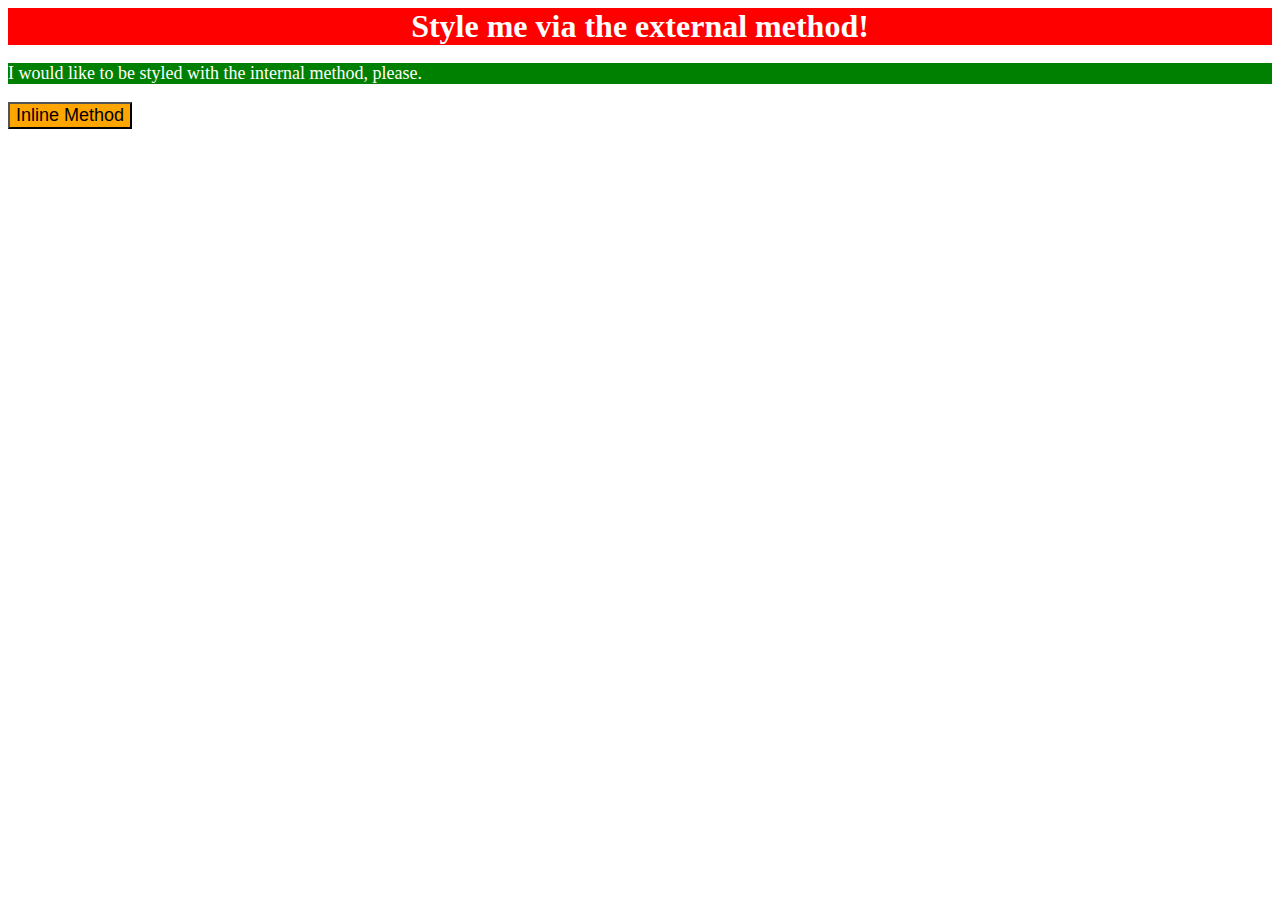
<file: foundations/01-css-methods/index.html>
<!DOCTYPE html>
<html lang="en">
  <head>
    <meta charset="UTF-8">
    <meta http-equiv="X-UA-Compatible" content="IE=edge">
    <meta name="viewport" content="width=device-width, initial-scale=1.0">
    <title>Methods for Adding CSS</title>
    <link rel="stylesheet" href="styles.css">

    <style>
      p {
        background-color:green;
        color:white;
        font-size: 18px;
      }
    </style>
  </head>
  <body>
    <div>Style me via the external method!</div>
    <p>I would like to be styled with the internal method, please.</p>
    <button style="background-color: orange; font-size: 18px;">Inline Method</button>
  </body>
</html>
</file>
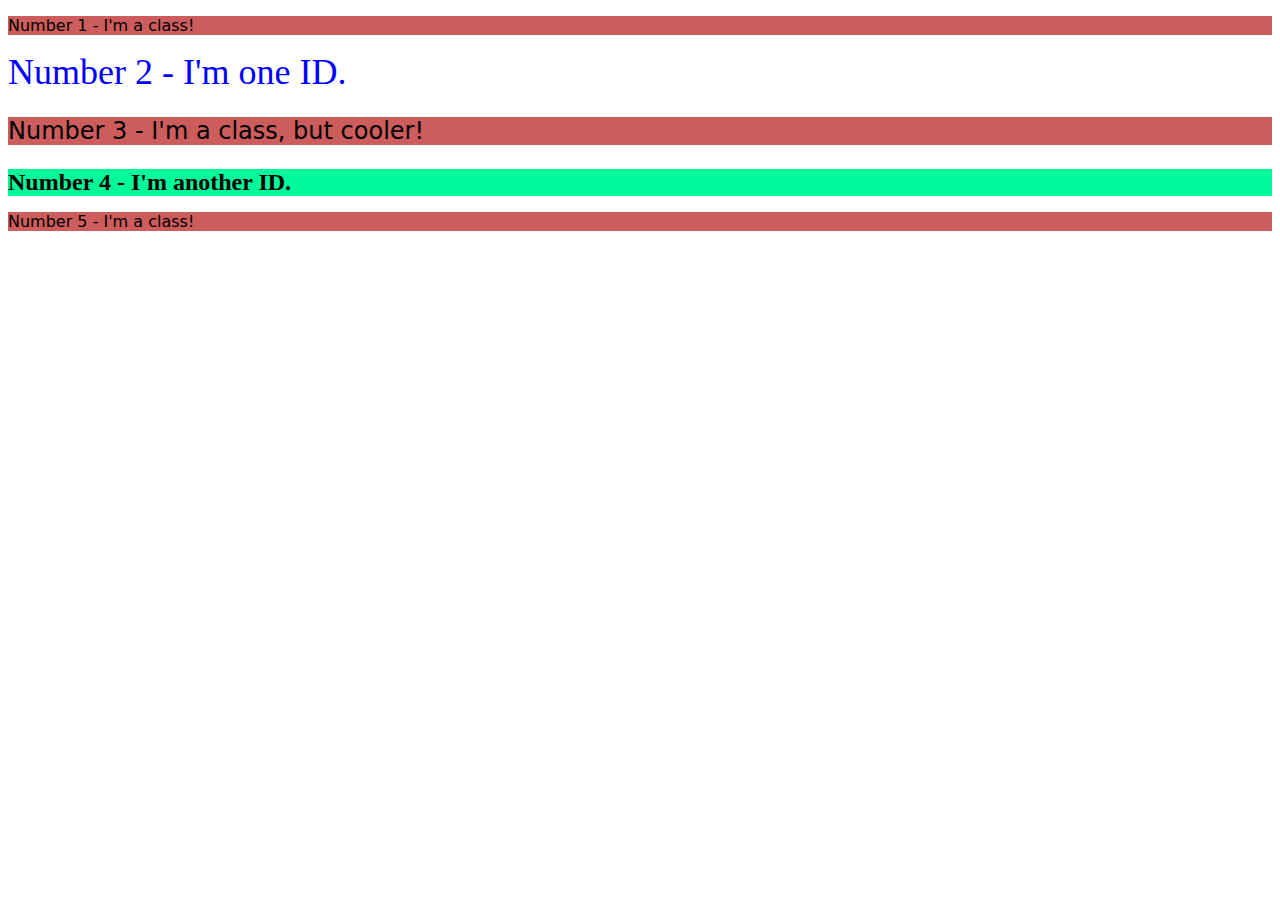
<file: foundations/02-class-id-selectors/index.html>
<!DOCTYPE html>
<html lang="en">
  <head>
    <meta charset="UTF-8">
    <meta http-equiv="X-UA-Compatible" content="IE=edge">
    <meta name="viewport" content="width=device-width, initial-scale=1.0">
    <title>Class and ID Selectors</title>
    <link rel="stylesheet" href="style.css">
  </head>
  <body>
    <p class="odd">Number 1 - I'm a class!</p>
    <div id="two">Number 2 - I'm one ID.</div>
    <p class="odd adjust-font-size">Number 3 - I'm a class, but cooler!</p>
    <div id="four" class="adjust-font-size">Number 4 - I'm another ID.</div>
    <p class="odd">Number 5 - I'm a class!</p>
  </body>
</html>
</file>
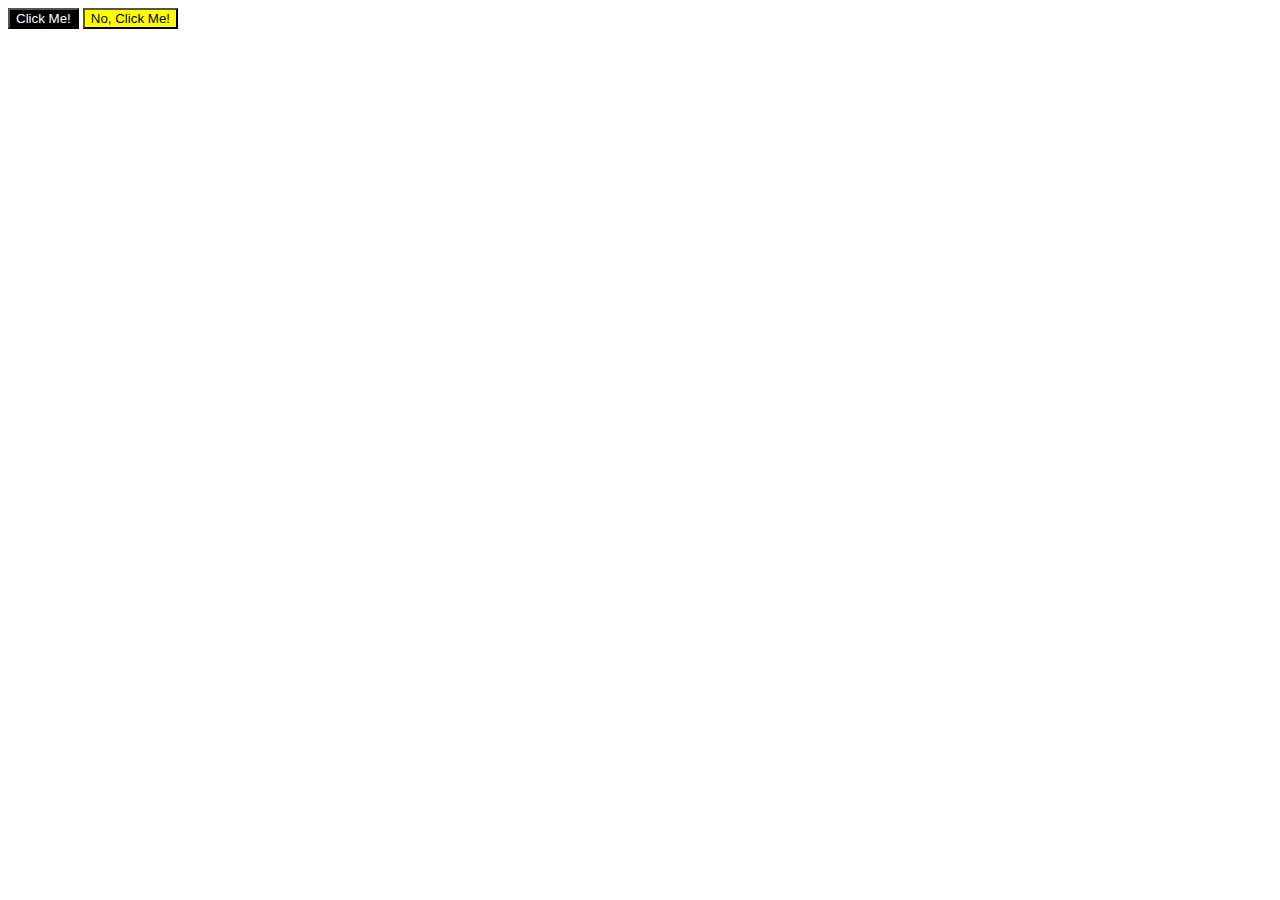
<file: foundations/03-grouping-selectors/index.html>
<!DOCTYPE html>
<html lang="en">
  <head>
    <meta charset="UTF-8">
    <meta http-equiv="X-UA-Compatible" content="IE=edge">
    <meta name="viewport" content="width=device-width, initial-scale=1.0">
    <title>Grouping Selectors</title>
    <link rel="stylesheet" href="style.css">
  </head>
  <body>
    <button style="background-color:black; color:white;" >Click Me!</button>
    <button style="background-color: yellow; color:black">No, Click Me!</button>
  </body>
</html>
</file>
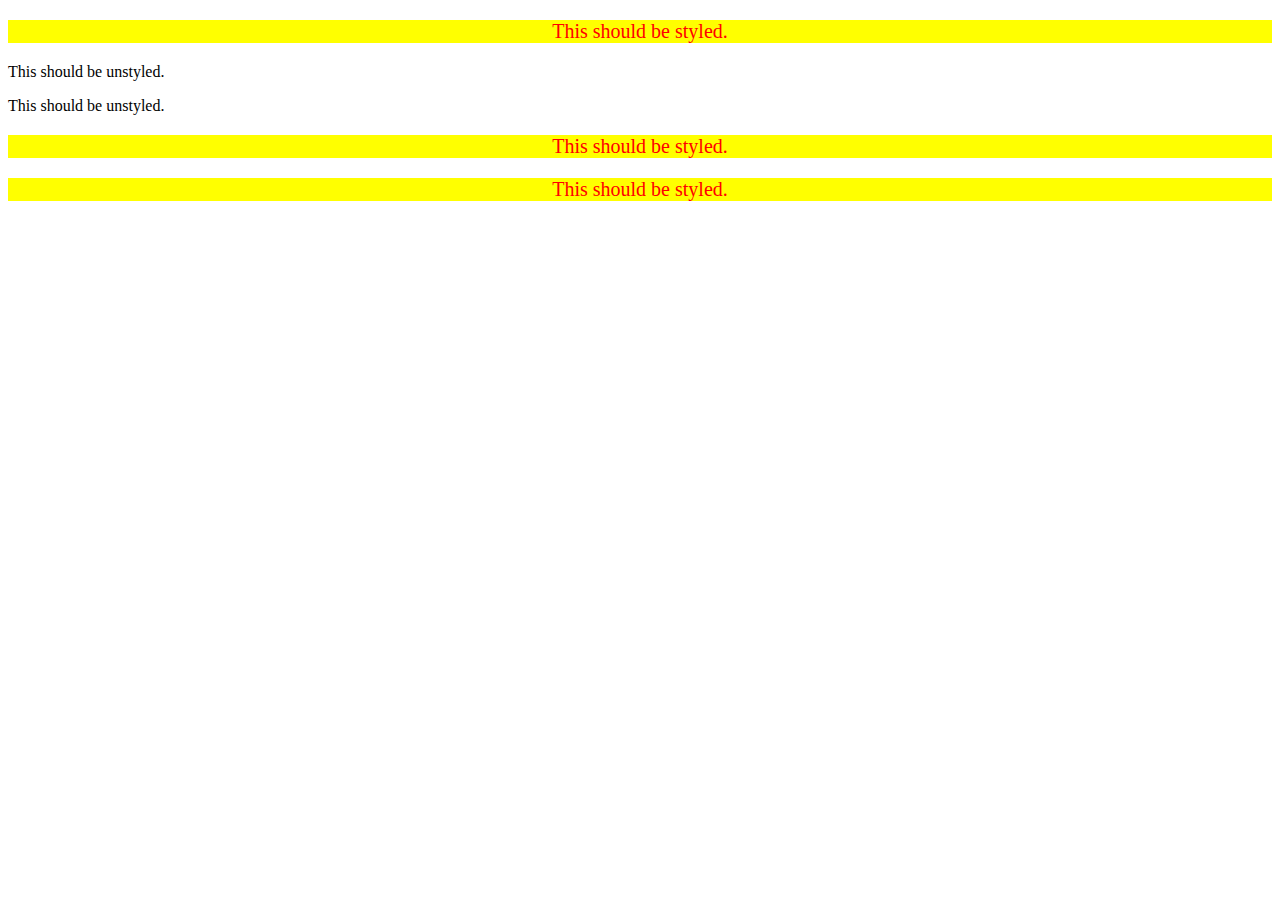
<file: foundations/05-descendant-combinator/index.html>
<!DOCTYPE html>
<html lang="en">
  <head>
    <meta charset="UTF-8">
    <meta http-equiv="X-UA-Compatible" content="IE=edge">
    <meta name="viewport" content="width=device-width, initial-scale=1.0">
    <title>Descendant Combinator</title>
    <link rel="stylesheet" href="style.css">
  </head>
  <body>
    <div class="container">
      <p class="stylish">This should be styled.</p>
    </div>
    <p class="text">This should be unstyled.</p>
    <p class="text">This should be unstyled.</p>
    <div class="container">
      <p class="stylish">This should be styled.</p>
      <p class="stylish">This should be styled.</p>
    </div>
  </body>
</html>
</file>
<file: foundations/01-css-methods/styles.css>
div {
    background-color: red;
    color: white;
    font-size: 32px;
    text-align: center;
    font-weight: bold;
}
</file>
<file: foundations/02-class-id-selectors/style.css>
.odd {
    background-color:indianred;
    font-family: 'Verdana', 'DejaVu Sans', sans-serif;
}

.adjust-font-size {
    font-size: 24px;
  }

#two {
    color:blue;
    font-size: 36px;
}

#four {
    background-color:mediumspringgreen;
    font-weight: bold;

}
</file>
<file: foundations/03-grouping-selectors/style.css>
.button {

    font-family: 'Helvetica', 'Times New Roman', 'sans-serif';
    font-size: 28px;
}
</file>
<file: foundations/05-descendant-combinator/style.css>
.stylish {
background-color: yellow;
color: red;
font-size: 20px;
text-align:center;
}
</file>
